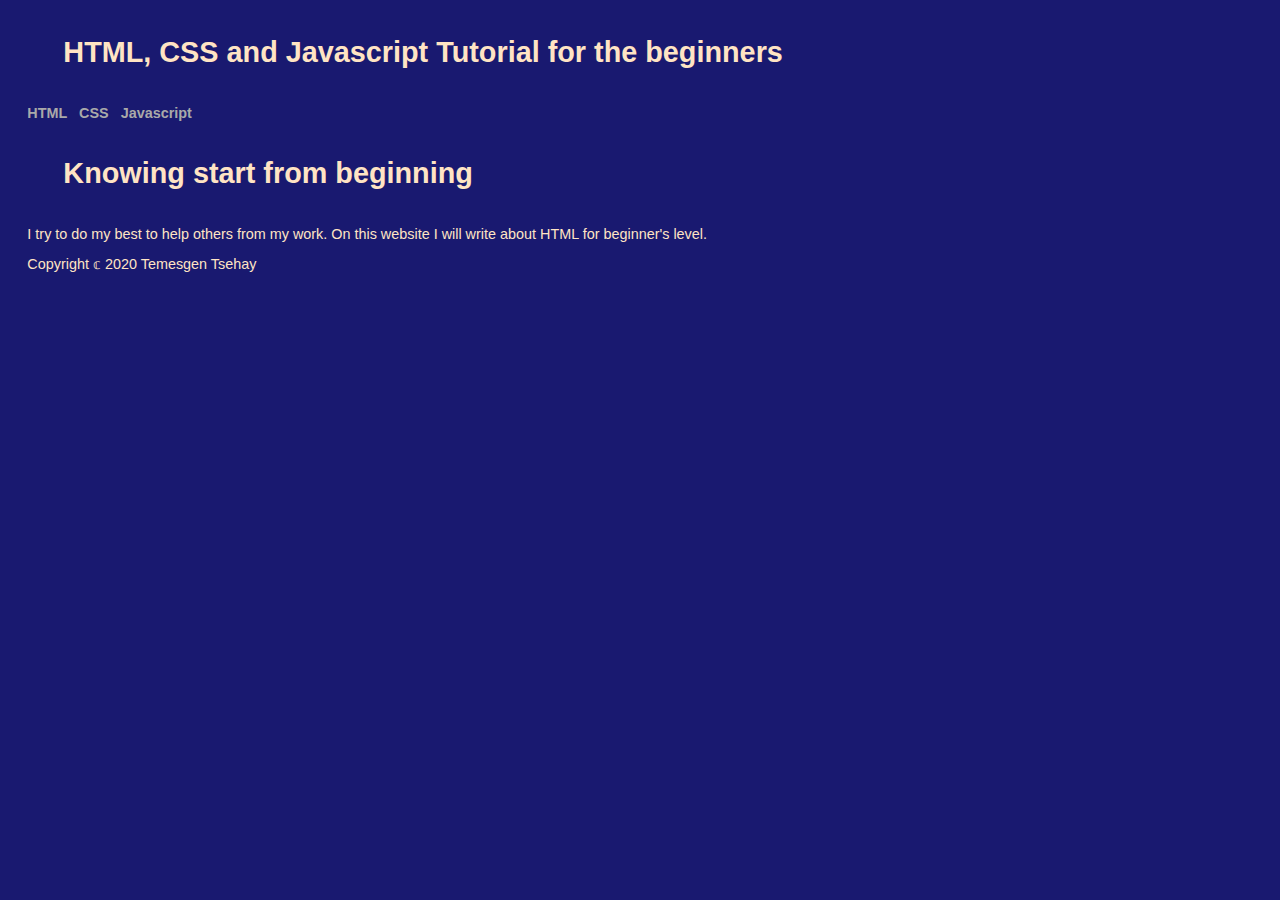
<file: index.html>
<!DOCTYPE html>
<html lang="en">

<head>
    <meta charset="UTF-8">
    <meta name="viewport" content="width=device-width, initial-scale=1.0">
    <title>HTML Beginner's Level</title>
    <link rel="stylesheet" href="main.css">
</head>

<body>
    <header>
        <h1>HTML, CSS and Javascript Tutorial for the beginners</h1>
    </header>
    <nav>
        <b>
            <a href="index.html">HTML</a> &nbsp;
            <a href="presentations.html">CSS</a> &nbsp;
            <a href="dynamicty.html">Javascript</a>
        </b>
    </nav>
    <main>
        <h1>Knowing start from beginning</h1>
        <p>I try to do my best to help others from my work. On this website I will write about HTML
            for beginner's level.
        </p>
    </main>
    <footer>
        Copyright &copf; 2020 Temesgen Tsehay
    </footer>
</body>

</html>
</file>
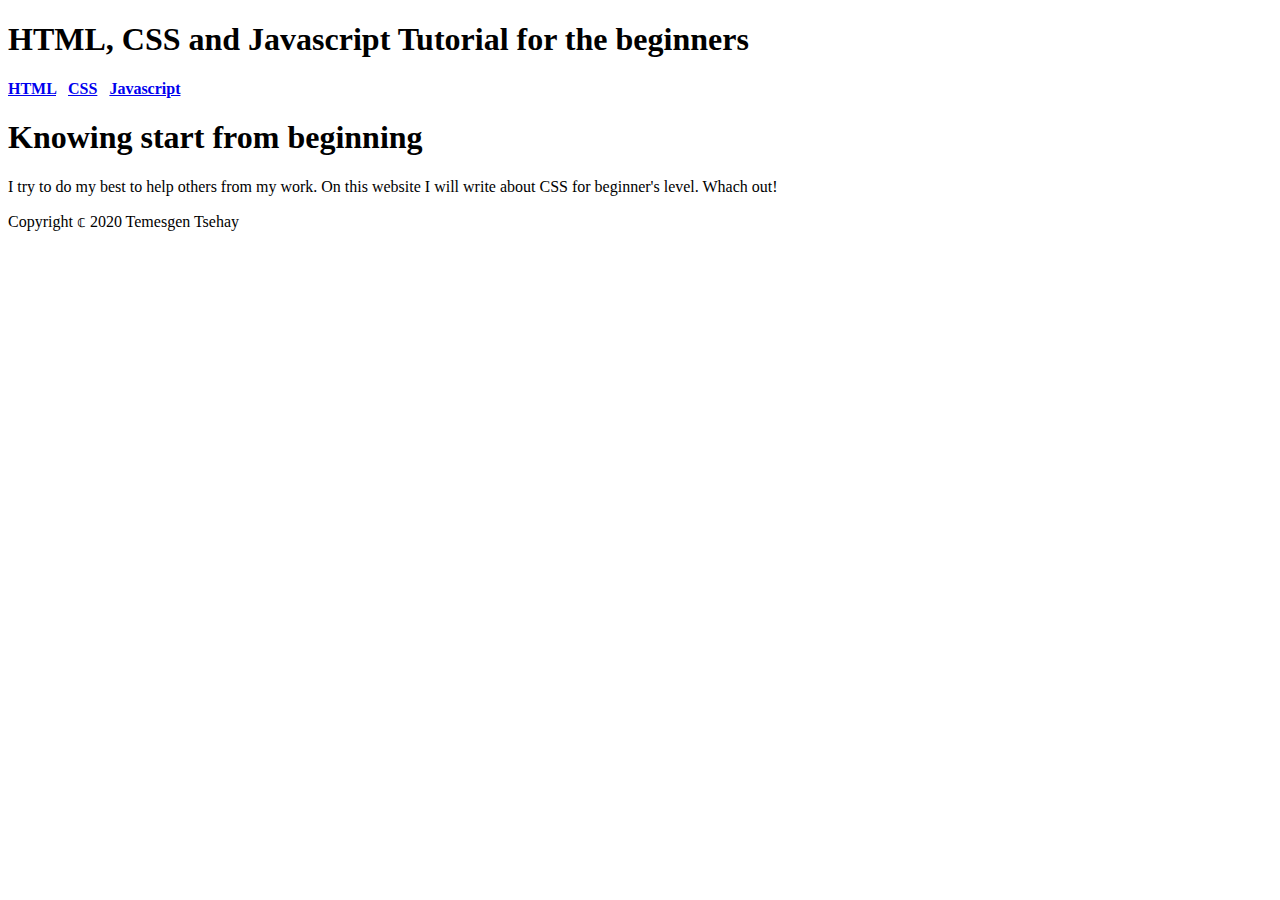
<file: css.html>
<!DOCTYPE html>
<html lang="en">

<head>
    <meta charset="UTF-8">
    <meta name="viewport" content="width=device-width, initial-scale=1.0">
    <title>CSS Beginner's Level</title>
</head>

<body>
    <header>
        <h1>HTML, CSS and Javascript Tutorial for the beginners</h1>
    </header>
    <nav>
        <b>
            <a href="index.html">HTML</a> &nbsp;
            <a href="css.html">CSS</a> &nbsp;
            <a href="javascript.html">Javascript</a>
        </b>
    </nav>
    <main>
        <h1>Knowing start from beginning</h1>
        <p>I try to do my best to help others from my work. On this website I will write about CSS
            for beginner's level. Whach out!
        </p>
    </main>
    <footer>
        Copyright &copf; 2020 Temesgen Tsehay
    </footer>
</body>

</html>
</file>
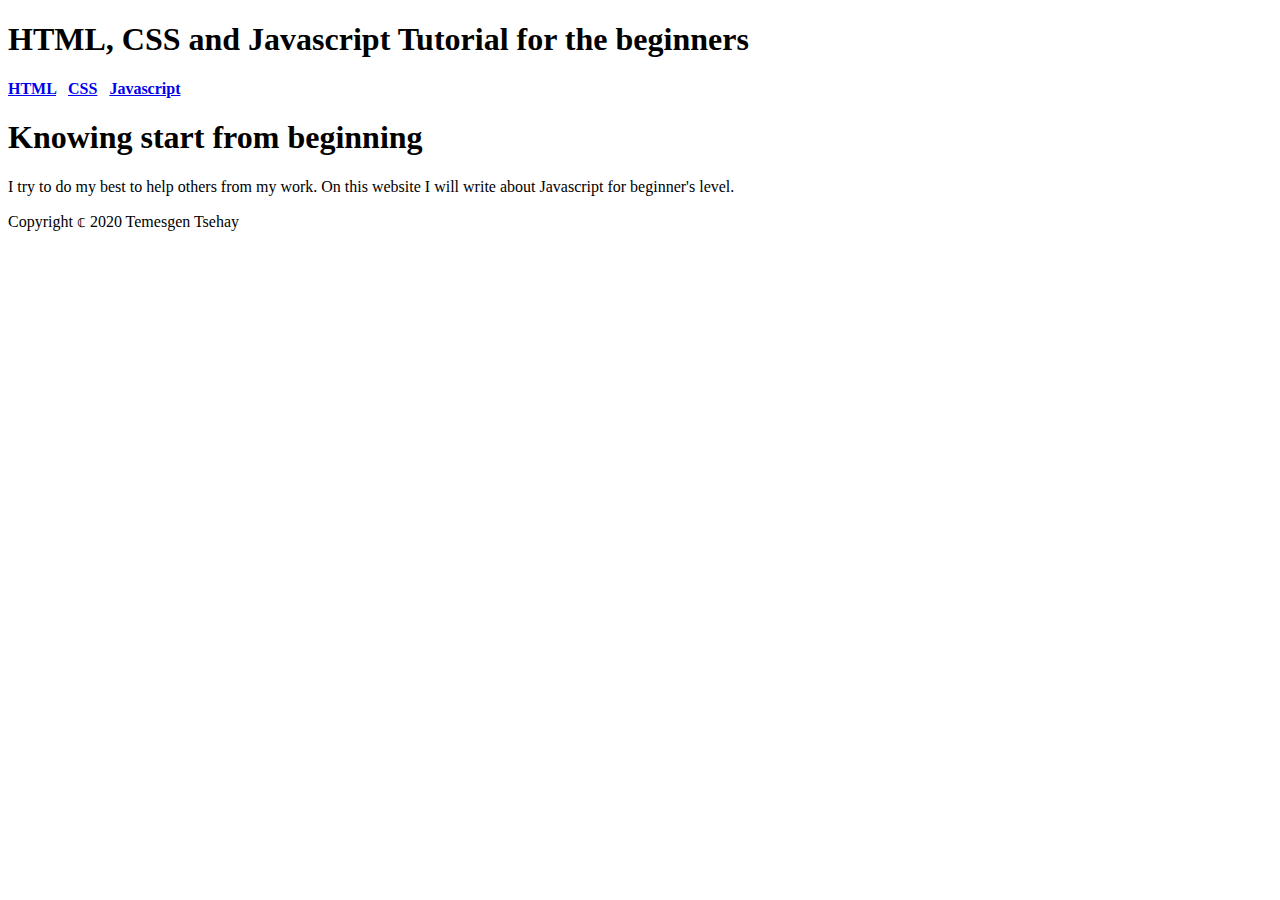
<file: dynamicty.html>
<!DOCTYPE html>
<html lang="en">

<head>
    <meta charset="UTF-8">
    <meta name="viewport" content="width=device-width, initial-scale=1.0">
    <title>Javascript Beginner's Level</title>
</head>

<body>
    <header>
        <h1>HTML, CSS and Javascript Tutorial for the beginners</h1>
    </header>
    <nav>
        <b>
            <a href="index.html">HTML</a> &nbsp;
            <a href="presentations.html">CSS</a> &nbsp;
            <a href="dynamicty.html">Javascript</a>
        </b>
    </nav>
    <main>
        <h1>Knowing start from beginning</h1>
        <p>I try to do my best to help others from my work. On this website I will write about Javascript
            for beginner's level.
        </p>
    </main>
    <footer>
        Copyright &copf; 2020 Temesgen Tsehay
    </footer>
</body>

</html>
</file>
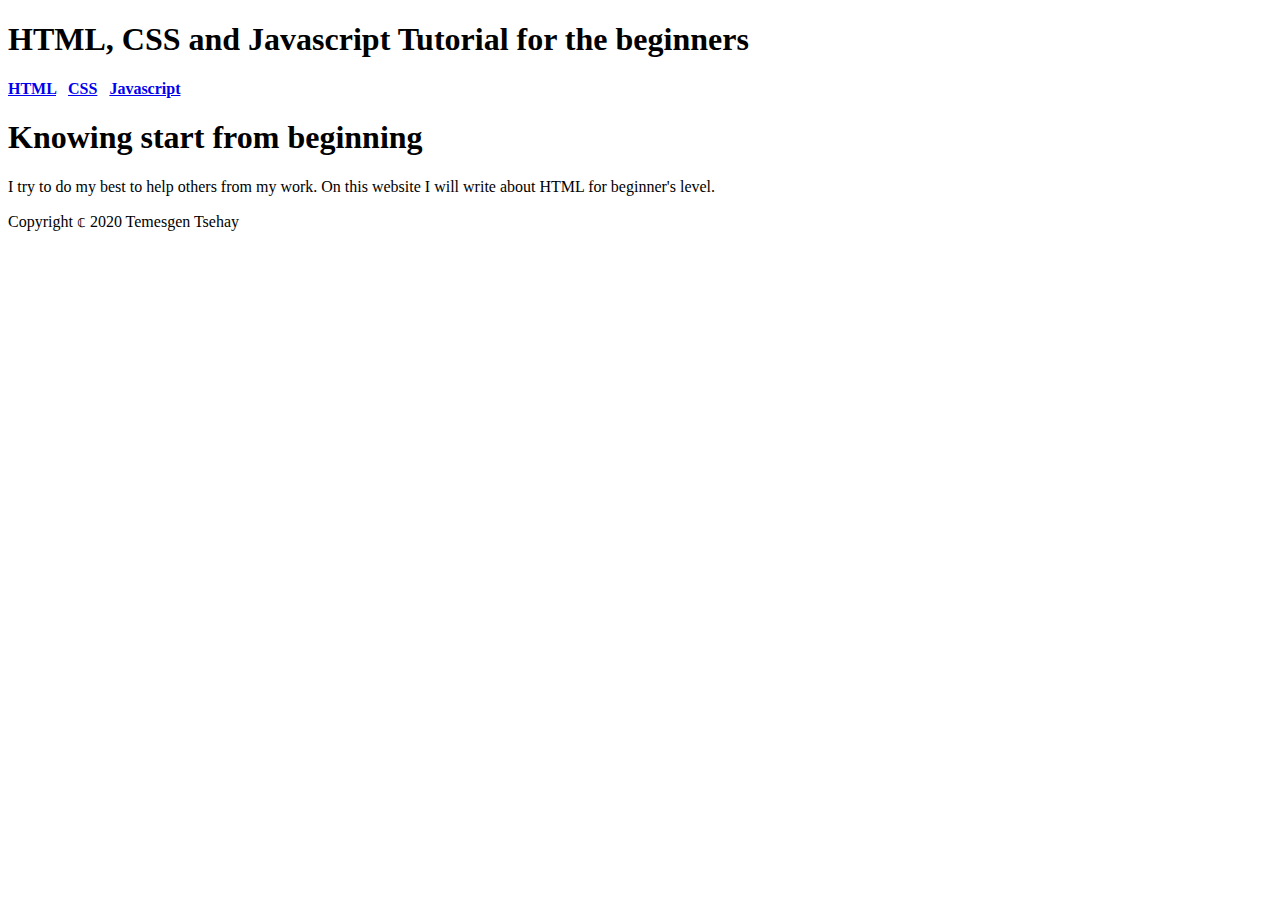
<file: indx.html>
<!DOCTYPE html>
<html lang="en">

<head>
    <meta charset="UTF-8">
    <meta name="viewport" content="width=device-width, initial-scale=1.0">
    <title>About HTML</title>
</head>

<body>
    <header>
        <h1>HTML, CSS and Javascript Tutorial for the beginners</h1>
    </header>
    <nav>
        <b>
            <a href="index.html">HTML</a> &nbsp;
            <a href="presentations.html">CSS</a> &nbsp;
            <a href="dynamicty.html">Javascript</a>
        </b>
    </nav>
    <main>
        <h1>Knowing start from beginning</h1>
        <p>I try to do my best to help others from my work. On this website I will write about HTML
            for beginner's level.
        </p>
    </main>
    <footer>
        Copyright &copf; 2020 Temesgen Tsehay
    </footer>
</body>

</html>
</file>
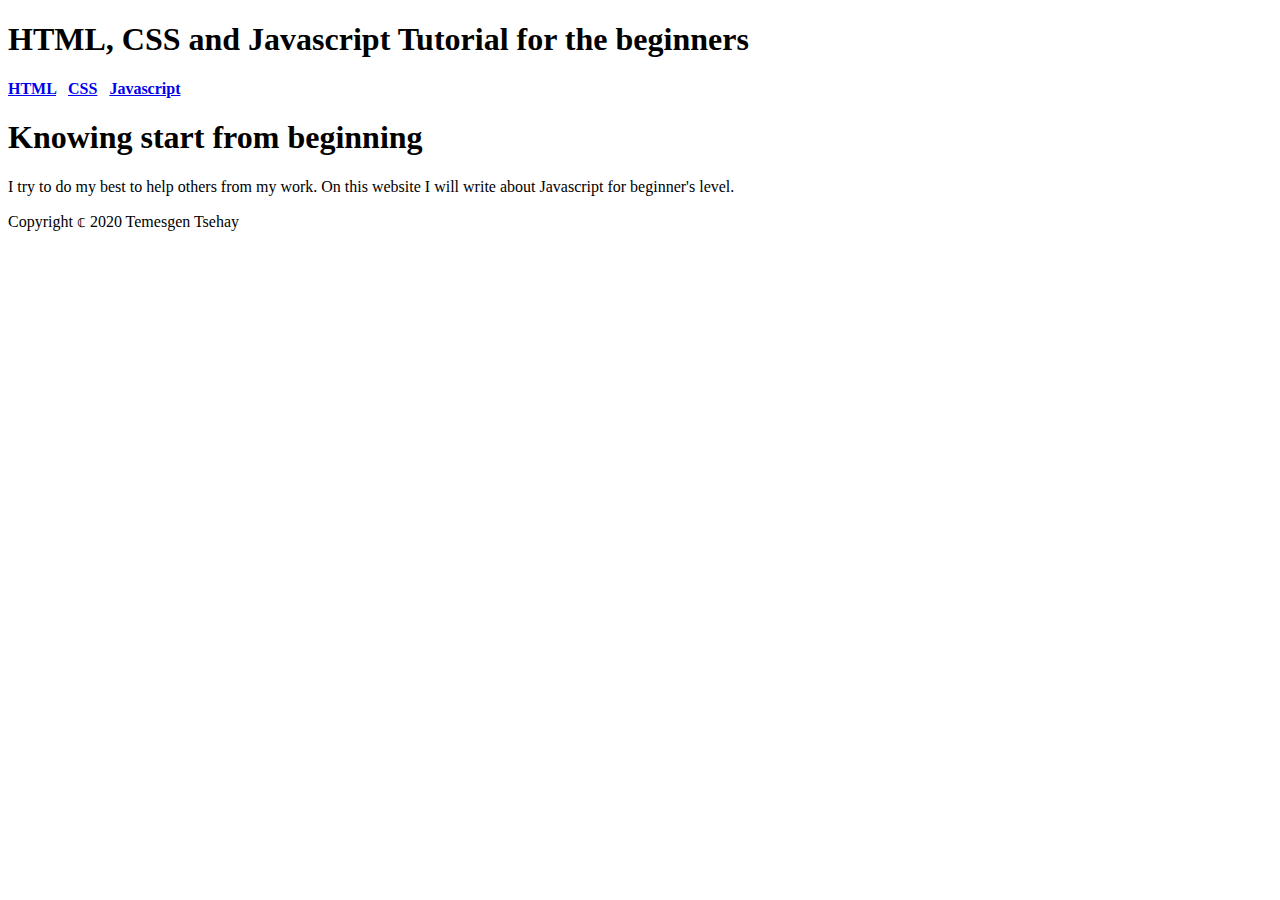
<file: javascript.html>
<!DOCTYPE html>
<html lang="en">

<head>
    <meta charset="UTF-8">
    <meta name="viewport" content="width=device-width, initial-scale=1.0">
    <title>Document</title>
</head>

<body>
    <header>
        <h1>HTML, CSS and Javascript Tutorial for the beginners</h1>
    </header>
    <nav>
        <b>
            <a href="index.html">HTML</a> &nbsp;
            <a href="css.html">CSS</a> &nbsp;
            <a href="javascript.html">Javascript</a>
        </b>
    </nav>
    <main>
        <h1>Knowing start from beginning</h1>
        <p>I try to do my best to help others from my work. On this website I will write about Javascript
            for beginner's level.
        </p>
    </main>
    <footer>
        Copyright &copf; 2020 Temesgen Tsehay
    </footer>
</body>

</html>
</file>
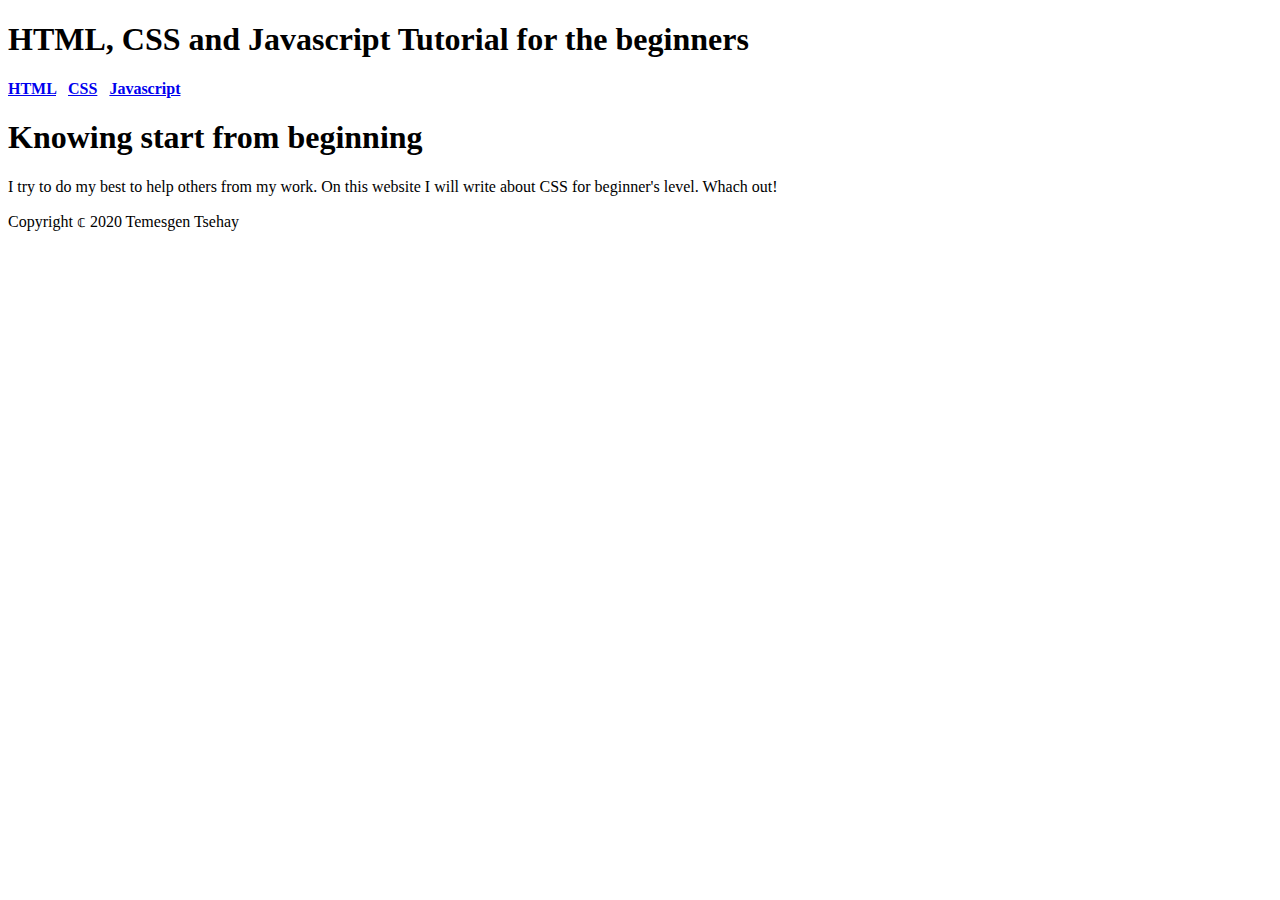
<file: presentations.html>
<!DOCTYPE html>
<html lang="en">

<head>
    <meta charset="UTF-8">
    <meta name="viewport" content="width=device-width, initial-scale=1.0">
    <title>CSS Beginner's Level</title>
</head>

<body>
    <header>
        <h1>HTML, CSS and Javascript Tutorial for the beginners</h1>
    </header>
    <nav>
        <b>
            <a href="index.html">HTML</a> &nbsp;
            <a href="presentations.html">CSS</a> &nbsp;
            <a href="dynamicty.html">Javascript</a>
        </b>
    </nav>
    <main>
        <h1>Knowing start from beginning</h1>
        <p>I try to do my best to help others from my work. On this website I will write about CSS
            for beginner's level. Whach out!
        </p>
    </main>
    <footer>
        Copyright &copf; 2020 Temesgen Tsehay
    </footer>
</body>

</html>
</file>
<file: main.css>
body{
    background-color: #191970;
    color: bisque;
    font-family: Arial, Helvetica, sans-serif;
    font-size: .90em;
    margin-right: auto;
    margin-left: auto;
    margin: 1.90em;
}
nav a{
    font-weight: 200%;
    text-decoration: none;
    color: darkgray;
}
h1{
    margin-top: auto;
    margin: 1.25em;
}
</file>
